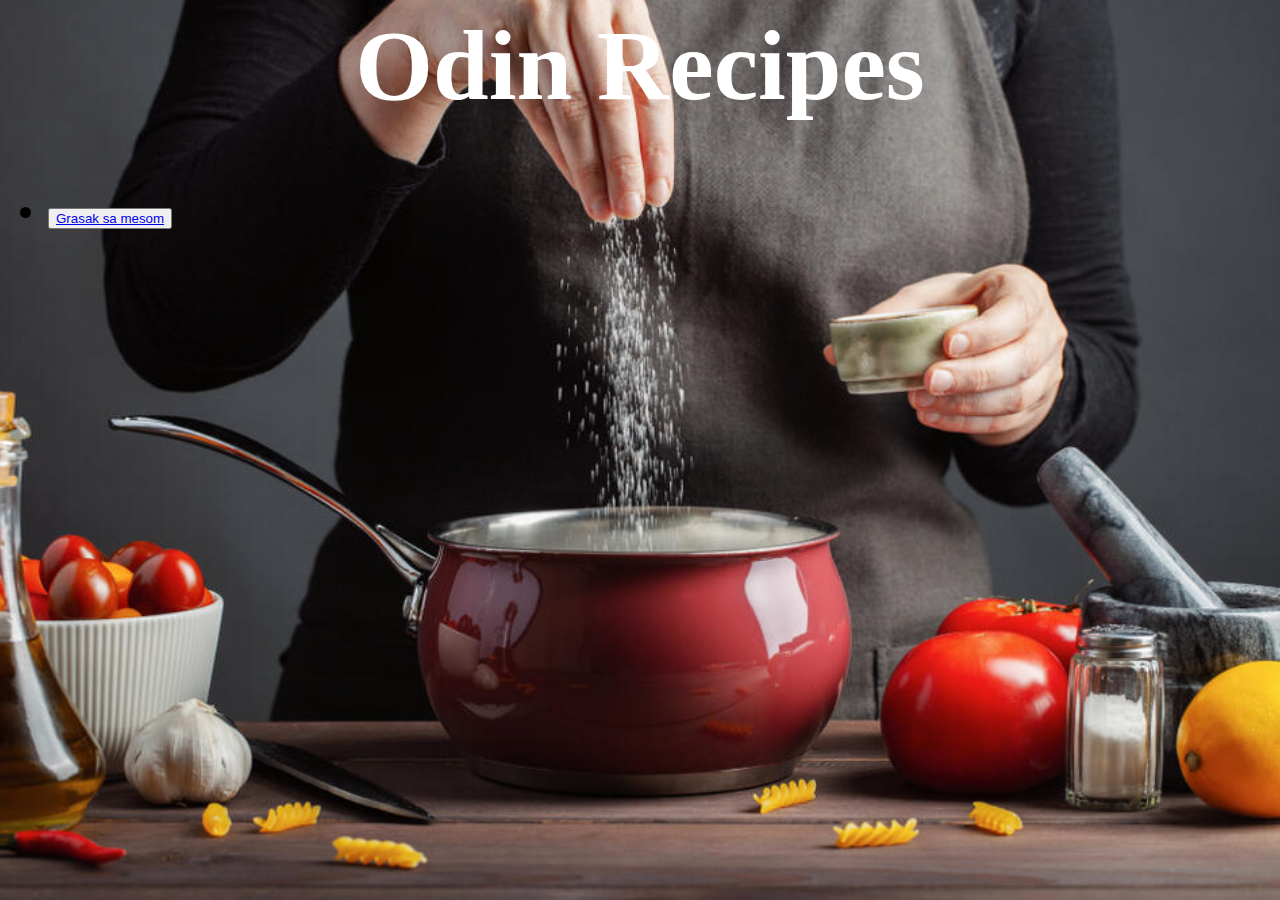
<file: index.html>
<!DOCTYPE html>
<html lang="en">
<head>
    <meta charset="UTF-8">
    <meta http-equiv="X-UA-Compatible" content="IE=edge">
    <meta name="viewport" content="width=device-width, initial-scale=1.0">
    <title>Document</title>
    <link rel="stylesheet" href="styles.css">
</head>

<body>
    <h1>Odin Recipes</h1>

<ul>
    <li><button><a href="recipes/grasak_sa_mesom.html">Grasak sa mesom</a></button></li>
</ul>    
</body>
</html>
</file>
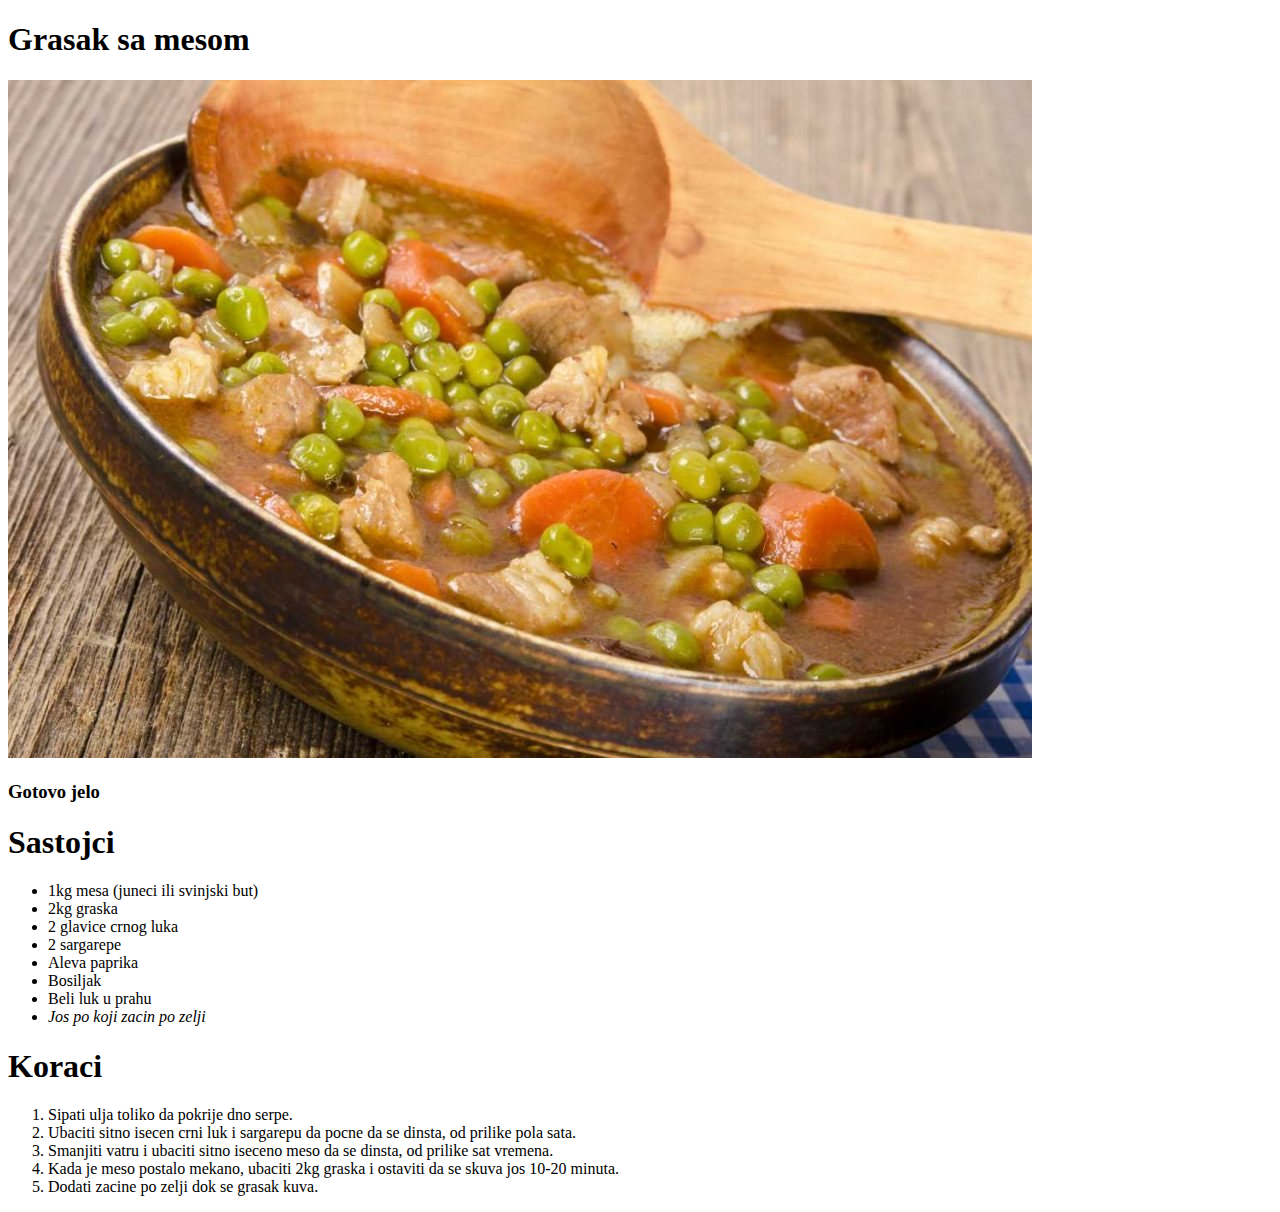
<file: recipes/grasak_sa_mesom.html>
<!DOCTYPE html>
<html lang="en">
<head>
    <meta charset="UTF-8">
    <meta http-equiv="X-UA-Compatible" content="IE=edge">
    <meta name="viewport" content="width=device-width, initial-scale=1.0">
    <title>Grasak sa mesom</title>
</head>
<body>
    <h1>Grasak sa mesom</h1>
    <img src="../img/grasak_sa_mesom.jpeg">
    <h3>Gotovo jelo</h3>
    <h1>Sastojci</h1>
        <ul>
            <li>1kg mesa (juneci ili svinjski but)</li>
            <li>2kg graska</li>
            <li>2 glavice crnog luka</li>
            <li>2 sargarepe</li>
            <li>Aleva paprika</li>
            <li>Bosiljak</li>
            <li>Beli luk u prahu</li>
            <li><em>Jos po koji zacin po zelji</em></li>
        </ul>
    <h1>Koraci</h1>
        <ol>
            <li>Sipati ulja toliko da pokrije dno serpe.</li>
            <li>Ubaciti sitno isecen crni luk i sargarepu da pocne da se dinsta, od prilike pola sata.</li>
            <li>Smanjiti vatru i ubaciti sitno iseceno meso da se dinsta, od prilike sat vremena.</li>
            <li>Kada je meso postalo mekano, ubaciti 2kg graska i ostaviti da se skuva jos 10-20 minuta.</li>
            <li>Dodati zacine po zelji dok se grasak kuva.</li>
        </ol>
</body>
</html>
</file>
<file: styles.css>
h1 {
    font-size: 100px;
    text-align: center;
    background-color: transparent;
    font-weight: 800px;
    margin-top: auto;
    color: white;
    text-shadow: 100px;
}

ul {
    font-family:'Times New Roman', Times, serif;
    font-size: 36px;
    
}

img {
    width: 1080px;
    height: auto;
}

html { 
    background: url(img/back_ground.jpeg) no-repeat center center fixed;
    -webkit-background-size: cover;
    -moz-background-size: cover;
    -o-background-size: cover;
    background-size: cover;
  }
</file>
